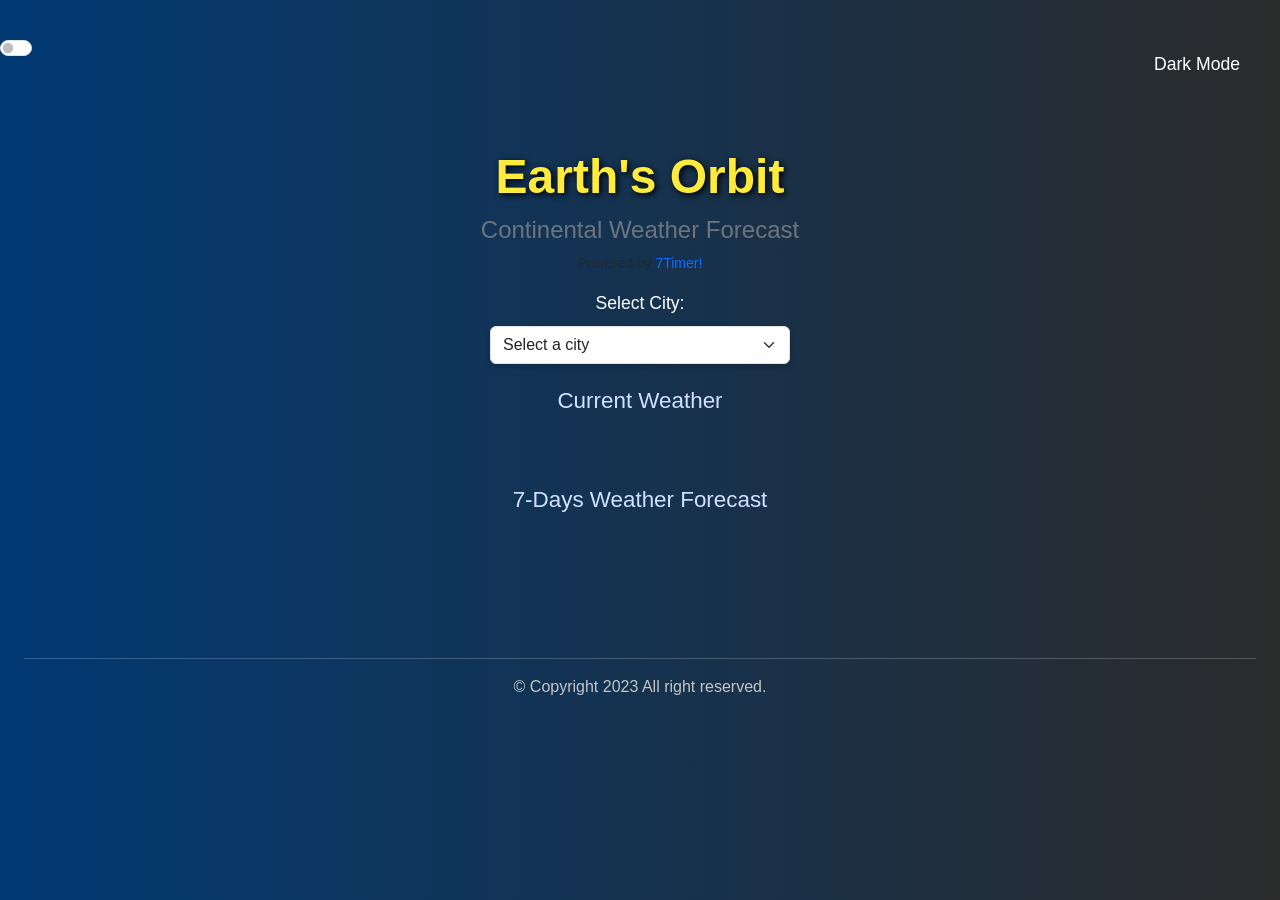
<file: index.html>
<!doctype html>
<html lang="en">

<head>
<link rel="icon" type="image/svg+xml" href="data:image/svg+xml,<svg xmlns=%22http://www.w3.org/2000/svg%22 width=%22256%22 height=%22256%22 viewBox=%220 0 100 100%22><rect width=%22100%22 height=%22100%22 rx=%2250%22 fill=%22%230058ff%22></rect><path fill=%22%23fff%22 d=%22M72.15 21.33L72.15 21.33Q74.49 22.50 74.90 25.02Q75.30 27.54 73.59 29.61L73.59 29.61Q72.42 31.23 70.58 31.41Q68.73 31.59 66.84 30.69L66.84 30.69Q64.68 29.70 62.30 29.16Q59.91 28.62 57.30 28.62L57.30 28.62Q52.44 28.62 48.62 30.15Q44.79 31.68 42.09 34.52Q39.39 37.35 38.00 41.22Q36.60 45.09 36.60 49.77L36.60 49.77Q36.60 55.26 38.18 59.31Q39.75 63.36 42.54 66.06Q45.33 68.76 49.11 70.07Q52.89 71.37 57.30 71.37L57.30 71.37Q59.73 71.37 62.16 70.92Q64.59 70.47 66.84 69.30L66.84 69.30Q68.73 68.40 70.58 68.67Q72.42 68.94 73.68 70.56L73.68 70.56Q75.48 72.81 74.99 75.20Q74.49 77.58 72.24 78.66L72.24 78.66Q69.90 79.83 67.43 80.60Q64.95 81.36 62.43 81.77Q59.91 82.17 57.30 82.17L57.30 82.17Q50.82 82.17 45.02 80.10Q39.21 78.03 34.67 73.98Q30.12 69.93 27.51 63.86Q24.90 57.78 24.90 49.77L24.90 49.77Q24.90 42.84 27.29 36.99Q29.67 31.14 34.04 26.87Q38.40 22.59 44.34 20.21Q50.28 17.82 57.30 17.82L57.30 17.82Q61.26 17.82 65.04 18.72Q68.82 19.62 72.15 21.33Z%22></path></svg>" />
<meta charset="UTF-8">
<meta http-equiv=“Pragma” content=”no-cache”>
<meta http-equiv=“Expires” content=”-1″>
<meta http-equiv=“CACHE-CONTROL” content=”NO-CACHE”>
<!-- CSS Stylesheets -->
<link href="https://cdn.jsdelivr.net/npm/bootstrap@5.3.3/dist/css/bootstrap.min.css" rel="stylesheet">
<link rel="stylesheet" href="css/master.css">
<link href="https://fonts.googleapis.com/css2?family=Nunito&display=swap" rel="stylesheet">


<title>API Project</title>
</head>

<body class="bg-light mx-1">
  <div class="form-check form-switch text-end p-3">
  <input class="form-check-input" type="checkbox" id="darkModeToggle">
  <label class="form-check-label" for="darkModeToggle">Dark Mode</label>
</div>

  <div class ="container py-4">
    <header class="mb-4 text-center"></header>
      <h1 class = "fw-bold">Earth's Orbit</h1>
      <h2 class="h4 text-secondary">Continental Weather Forecast</h2>
      <p class ="text-muted small"> Powered by <a href="http://www.7timer.info/doc.php?lang=en" target="_blank" class="text-decoration-none">7Timer!</a>
      </p>
    </header>
    <div class ="mb-4">
     <label for ="city-select" class="form-label">Select City:</label>
     <select id="city-select" class="form-select" aria-label="Select a city">
  <option value="">Select a city</option>

  <optgroup label="Asia (Other)">
    <option value="35.6895,139.6917">Tokyo</option>
    <option value="39.9042,116.4074">Beijing</option>
    <option value="13.7563,100.5018">Bangkok</option>
    <option value="25.2048,55.2708">Dubai</option>
    <option value="37.5665,126.978">Seoul</option>
  </optgroup>

  <optgroup label="India">
    <option value="28.7041,77.1025">Delhi</option>
    <option value="19.076,72.8777">Mumbai</option>
    <option value="12.9716,77.5946">Bengaluru</option>
    <option value="22.5726,88.3639">Kolkata</option>
    <option value="13.0827,80.2707">Chennai</option>
    <option value="17.385,78.4867">Hyderabad</option>
    <option value="26.9124,75.7873">Jaipur</option>
    <option value="23.0225,72.5714">Ahmedabad</option>
    <option value="18.5204,73.8567">Pune</option>
    <option value="26.8467,80.9462">Lucknow</option>
    <option value="22.7196,75.8577">Indore</option>
  </optgroup>

  <optgroup label="Europe">
    <option value="52.3676,4.9041">Amsterdam, Netherlands</option>
    <option value="39.933,32.859">Ankara, Turkey</option>
    <option value="56.134,12.945">Åstorp, Sweden</option>
    <option value="37.983,23.727">Athens, Greece</option>
    <option value="54.597,-5.930">Belfast, Northern Ireland</option>
    <option value="41.387,2.168">Barcelona, Spain</option>
    <option value="52.52,13.405">Berlin, Germany</option>
    <option value="46.948,7.447">Bern, Switzerland</option>
    <option value="43.263,-2.935">Bilbao, Spain</option>
    <option value="50.847,4.357">Brussels, Belgium</option>
    <option value="47.497,19.040">Bucharest, Romania</option>
    <option value="59.329,18.068">Budapest, Hungary</option>
    <option value="51.483,-3.168">Cardiff, Wales</option>
    <option value="50.937,6.96">Cologne, Germany</option>
    <option value="55.676,12.568">Copenhagen, Denmark</option>
    <option value="51.898,-8.475">Cork, Ireland</option>
    <option value="53.349,-6.260">Dublin, Ireland</option>
    <option value="55.953,-3.188">Edinburgh, Scotland</option>
    <option value="43.7696,11.255">Florence, Italy</option>
    <option value="50.110,8.682">Frankfurt, Germany</option>
    <option value="43.254,6.637">French Riviera, France</option>
    <option value="32.650,-16.908">Funchal, Portugal</option>
    <option value="36.140,-5.353">Gibraltar</option>
    <option value="57.708,11.974">Gothenburg, Sweden</option>
    <option value="53.548,9.987">Hamburg, Germany</option>
    <option value="60.169,24.938">Helsinki, Finland</option>
    <option value="39.020,1.482">Ibiza, Spain</option>
    <option value="50.450,30.523">Kyiv, Ukraine</option>
    <option value="61.115,10.466">Lillehammer, Norway</option>
    <option value="38.722,-9.139">Lisbon, Portugal</option>
    <option value="51.507,-0.127">London, England</option>
    <option value="40.416,-3.703">Madrid, Spain</option>
    <option value="39.695,3.017">Mallorca, Spain</option>
    <option value="53.480,-2.242">Manchester, England</option>
    <option value="43.296,5.369">Marseille, France</option>
    <option value="27.760,-15.586">Maspalomas, Spain</option>
    <option value="45.464,9.190">Milan, Italy</option>
    <option value="48.135,11.582">Munich, Germany</option>
    <option value="40.851,14.268">Naples, Italy</option>
    <option value="43.034,-2.417">Oñati, Spain</option>
    <option value="59.913,10.752">Oslo, Norway</option>
    <option value="48.856,2.352">Paris, France</option>
    <option value="50.075,14.437">Prague, Czech Republic</option>
    <option value="64.146,-21.942">Reykjavík, Iceland</option>
    <option value="56.879,24.603">Riga, Latvia</option>
    <option value="41.902,12.496">Rome, Italy</option>
    <option value="39.453,-31.127">Santa Cruz das Flores, Portugal</option>
    <option value="28.463,-16.251">Santa Cruz de Tenerife, Spain</option>
    <option value="57.273,-6.215">Skye, Scotland</option>
    <option value="42.697,23.321">Sofia, Bulgaria</option>
    <option value="59.329,18.068">Stockholm, Sweden</option>
    <option value="59.437,24.753">Tallinn, Estonia</option>
    <option value="52.229,21.012">Warsaw, Poland</option>
    <option value="53.961,-1.07">York, England</option>
    <option value="47.376,8.541">Zurich, Switzerland</option>
  </optgroup>

  <optgroup label="North America">
    <option value="40.7128,-74.006">New York</option>
    <option value="43.6532,-79.3832">Toronto</option>
    <option value="34.0522,-118.2437">Los Angeles</option>
    <option value="41.8781,-87.6298">Chicago</option>
    <option value="37.7749,-122.4194">San Francisco</option>
  </optgroup>
</select>

    </div>
    <section class ="mb-5 ">
        <h2>Current Weather</h2>
        <div id="forecast" class="row row-cols-1 row-cols-sm-2 row-cols-md-3 row-cols-lg-5 g-4 mt-4 ">
            <!-- Weather cards will be dynamically inserted here -->
        </div>
        <div id="loading" style="display: none; text-align: center; margin-top: 20px;">
        <p>Loading forecast...</p>
       </div>
    </section>
    <section class="mb-5">
        <h2>7-Days Weather Forecast</h2>
        <!-- index.html me somewhere (forecast section me) -->
        <div id="daily-forecast" class="row row-cols-3 row-cols-md-6 row-cols-lg-7 g-4 mt-4">
        
        </div>
        <div id="loading" style="display: none; text-align: center; margin-top: 20px;">
         <p>Loading forecast...</p>
        </div>

    </section>
  
   </div>


   <footer class="text-center py-3 mt-5 position:fixed bottom-10 w-100 ">
     
     <p class="copyright-text">© Copyright 2023 All right reserved. </p>
   </footer>
   <script src="https://cdn.jsdelivr.net/npm/bootstrap@5.3.3/dist/js/bootstrap.bundle.min.js"></script>
      <!-- Our codes -->
   <script src="js/main.js"></script>
</body>
</html>
</file>
<file: css/master.css>
/* Reset and Base */
* {
    margin: 0;
    padding: 0;
    box-sizing: border-box;
}

body {
    font-family: 'Segoe UI', sans-serif;
    background: linear-gradient(to right, #003973, #2b2b2b); /* Right side darkened */
    color: white;
    text-align: center;
    min-height: 100vh;
    background-repeat: no-repeat;
    background-size: cover;
    padding: 20px;
}

/* Header */
h1 {
    font-size: 3rem;
    color: #ffeb3b;
    text-shadow: 2px 2px 6px black;
    margin-bottom: 10px;
}

h2 {
    color: #d0e2ff; /* Made visible */
    font-size: 1.4rem;
    margin-bottom: 5px;
    font-weight: 500;
}

h3 {
    color: #f0f8ff;
    font-size: 1.8rem;
    margin: 10px 0;
}

p {
    font-size: 1rem;
    color: #c5c5c5;
}

/* Dropdown Section */
label {
    font-size: 1.1rem;
    color: #ffffff;
    display: block;
    margin: 15px 0 5px;
}

select {
    padding: 12px;
    margin: 10px auto;
    border-radius: 8px;
    font-size: 1rem;
    border: none;
    background-color: white;
    color: black;
    box-shadow: 0 2px 6px rgba(0,0,0,0.2);
    max-width: 300px;
    display: block;
}

/* Center-align 30-day button */
button, .btn-primary {
    background-color: #ffeb3b;
    color: black;
    border: none;
    padding: 10px 20px;
    font-weight: bold;
    font-size: 1rem;
    border-radius: 6px;
    cursor: pointer;
    transition: background-color 0.3s ease;
    margin: 20px auto;
    display: block;
}

button:hover, .btn-primary:hover {
    background-color: #fdd835;
}

/* Forecast Section */
#forecast, #monthly-forecast {
    display: flex;
    flex-wrap: wrap;
    gap: 20px;
    justify-content: center;
    margin-top: 30px;
}

.forecast-card {
    background: rgba(255, 255, 255, 0.15);
    backdrop-filter: blur(10px);
    border-radius: 15px;
    padding: 20px;
    color: #fff;
    width: 250px;
    box-shadow: 0 5px 15px rgba(0,0,0,0.4);
    transition: transform 0.3s ease;
}
.forecast-card:hover {
    transform: scale(1.05);
    background-color: rgba(255,255,255,0.2);
}

/* Weather Specific */
.weather-icon {
    font-size: 3rem;
    margin-bottom: 10px;
}

.weather-date {
    font-weight: bold;
    margin-bottom: 5px;
    color: #ffe082;
}

.weather-description {
    font-size: 1rem;
    color: #ffd54f;
    margin-bottom: 10px;
}

.weather-temperatures {
    font-size: 1.1rem;
    color: #ffffff;
}

/* Error Message */
.error-message {
    color: #ff6b6b;
    font-weight: bold;
    margin-top: 10px;
}

/* Footer */
footer {
    margin-top: 40px;
    font-size: 0.9rem;
    color: #3e71bd;
    padding: 15px 0;
    border-top: 1px solid rgba(255,255,255,0.2);
}

/* Responsive Design */
@media (max-width: 768px) {
    h1 {
        font-size: 2.2rem;
    }

    .forecast-card {
        width: 90%;
    }

    select {
        width: 90%;
    }

    button {
        width: 90%;
    }
}
body.dark-mode {
  background-color: #121212;
  color: #ffffff;
}

body.dark-mode .card {
  background-color: #1e1e2f;
  color: #ffffff;
  border: 1px solid #333;
}

body.light-mode {
  background-color: #ffffff;
  color: #000000;
}

body.light-mode .card {
  background-color: #f8f9fa;
  color: #000000;
}
.card:hover {
  transform: scale(1.03);
  transition: transform 0.3s ease-in-out, box-shadow 0.3s;
  box-shadow: 0 8px 20px rgba(0, 0, 0, 0.2);
}
.card {
  background: rgba(255, 255, 255, 0.1);
  backdrop-filter: blur(10px);
  border-radius: 20px;
  border: 1px solid rgba(255, 255, 255, 0.3);
}
</file>
